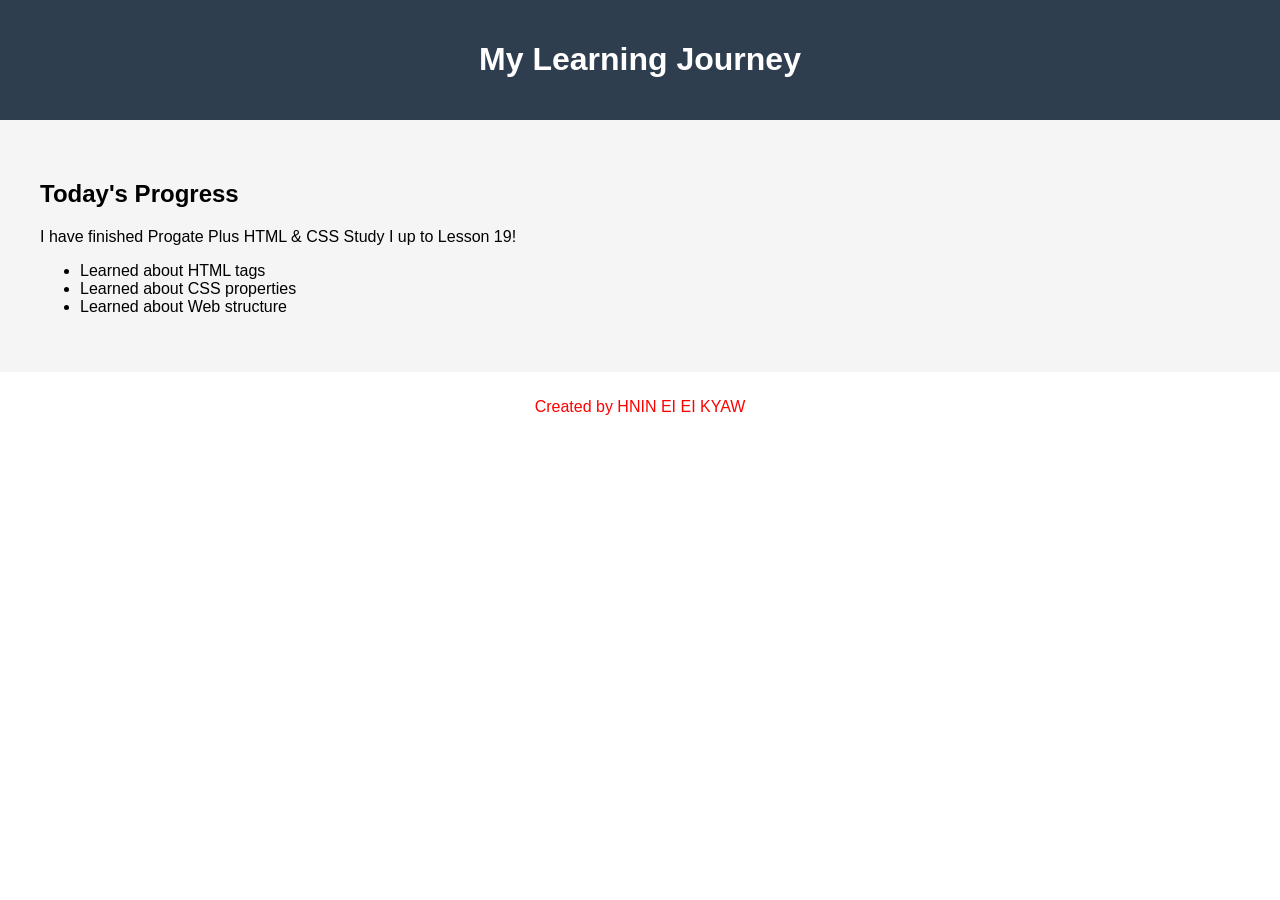
<file: index.html>
<!DOCTYPE html>
<html>
    <head>
        <meta charset="utf-8">
        <title>My Coding Journey</title>
        <link rel="stylesheet" href="stylesheet.css">
    </head>
    <body>    
     <div class="header">
     <h1>My Learning Journey</h1>
     </div>  
    </body>
    <div class="main">
      <h2>Today's Progress</h2>
      <p>I have finished Progate Plus HTML & CSS Study I up to Lesson 19!</p>
      <ul>
        <li>Learned about HTML tags</li>
        <li>Learned about CSS properties</li>
        <li>Learned about Web structure</li>
      </ul>    
    </div>
    <div class="footer">
    <p>Created by HNIN EI EI KYAW</p>
    </div>
    <body>
</html>
</file>
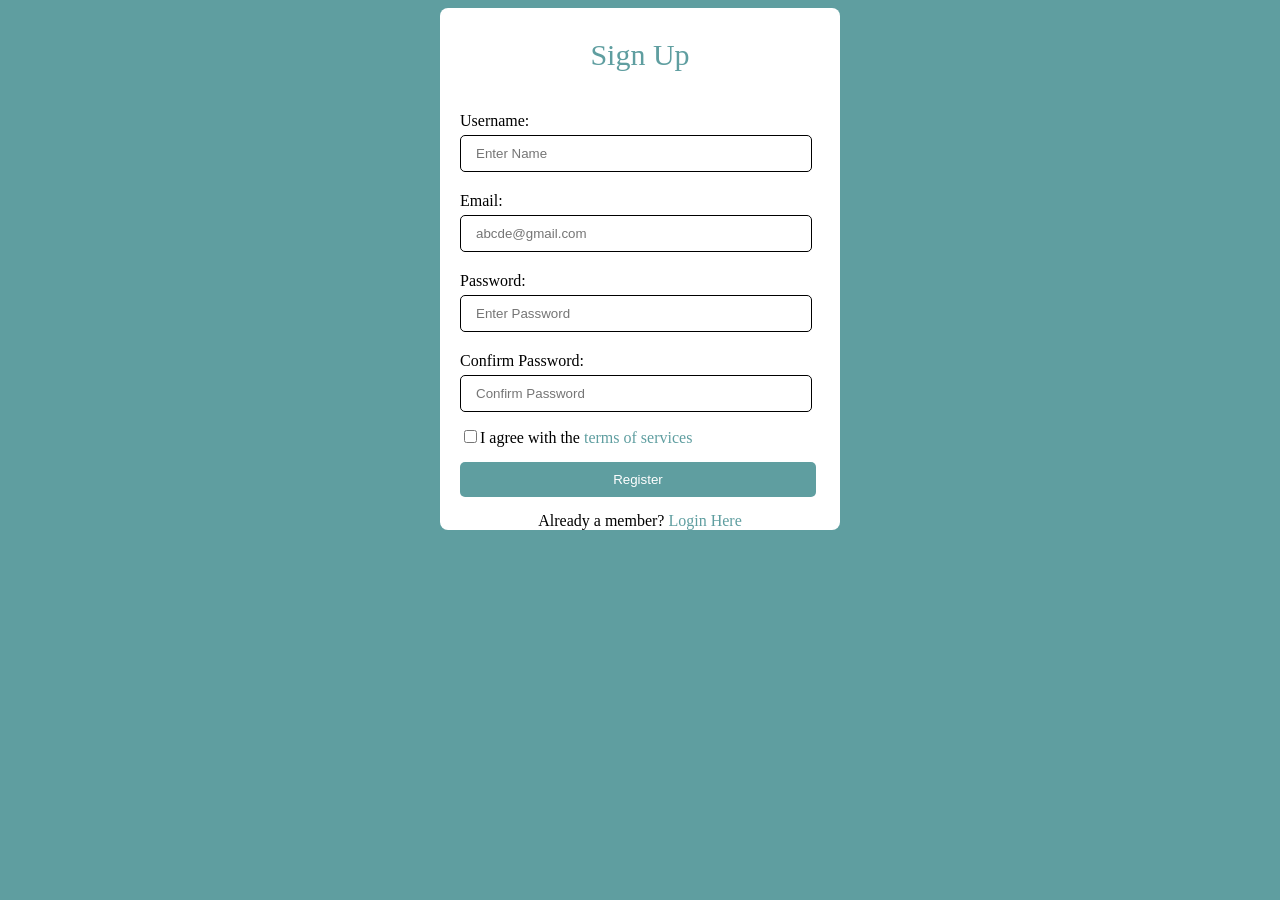
<file: 01_register_form.html>
<!DOCTYPE html>
<html lang="en">
<head>
    <meta charset="UTF-8">
    <meta name="viewport" content="width=device-width, initial-scale=1.0">
    <title>Register Form</title>
    <style>
        body{
            background-color: cadetblue;
        }
        .content{
            background-color: white;
            width: 400px;
            height: 80%;
            margin:auto;
            border-radius: 8px;

        }
        .title{
            text-align: center;
            margin-top: auto;
            padding-top: 30px;
            padding-bottom: 20px;
            font-size: 30px;
            color: cadetblue;
        }
        label{
            display: block;
            margin:0px 20px;
            margin-top: 20px;
            margin-bottom: 5px;

        }
        .user-input{
            width: 80%;
            padding:10px 15px;
            margin:0px 20px;
            border:1px solid;
            border-radius: 5px;
        }
        .checkbox-group{
            margin: 0px 20px;
            margin-top: 15px;
        }
        .checkbox-group span{
            color:cadetblue
        
        }
        .checkbox-group span:hover{
            color: darkcyan;
            font-weight: bolder;
            text-decoration: underline;
        }
        .register-btn{
            text-align: center;
            margin: 0px 20px;
            width: 89%;
            border: none;
            background-color: cadetblue;
            color: white;
            padding: 10px 15px;
            margin-top: 15px;
            border-radius: 5px;
            
        }
        .register-btn:hover{
            background-color: darkcyan;
            font-weight: bolder;
        }
        .register-btn:active{
            color: black;
            font-weight: bolder;
        }
        .footer-text{
            text-align: center;
            margin-top: 15px;
            margin-bottom: 20px;

        }
        .footer-text span{
            color:cadetblue;
        }
        .footer-text span:hover{
            color: darkcyan;
            font-weight: bolder;
            text-decoration: underline;
        }
    </style>
</head>
<body>
    <div class="content">
        <div class="title">Sign Up</div>
        <div class="input-group">
            <label for="">Username:</label>
            <input type="text" class="user-input" id="username" placeholder="Enter Name"/>

        </div>
        <div class="input-group">
            <label for="">Email:</label>
            <input type="email" class="user-input" id="email" placeholder="abcde@gmail.com"/>
            
        </div>
        <div class="input-group">
            <label for="">Password:</label>
            <input type="password" class="user-input" id="password" placeholder="Enter Password"/>
            
        </div>
        <div class="input-group">
            <label for="">Confirm Password:</label>
            <input type="password" class="user-input" id="password" placeholder="Confirm Password"/>
            
        </div>
        <div class="checkbox-group">
            <input type="checkbox">I agree with the <span>terms of services</span>
        </div>
        <div class="button-group">
            <button class="register-btn">Register</button>
        </div>
        <div class="footer-text">
            Already a member? <span>Login Here</span>
        </div>
    </div>
    
</body>
</html>
</file>
<file: stylesheet.css>
body{
    font-family:"Lucida Grande", sans-serif; margin:0;
}
.header{
    background-color:#2f3e4f;
    color:white;
    padding:20px;
    text-align:center;
}
.main{
    padding:40px;
    background-color:#f5f5f5;
}
.footer{
    background-color:2f3e4f;
    color:red;
    padding:10px;
    text-align:center;
}
</file>
